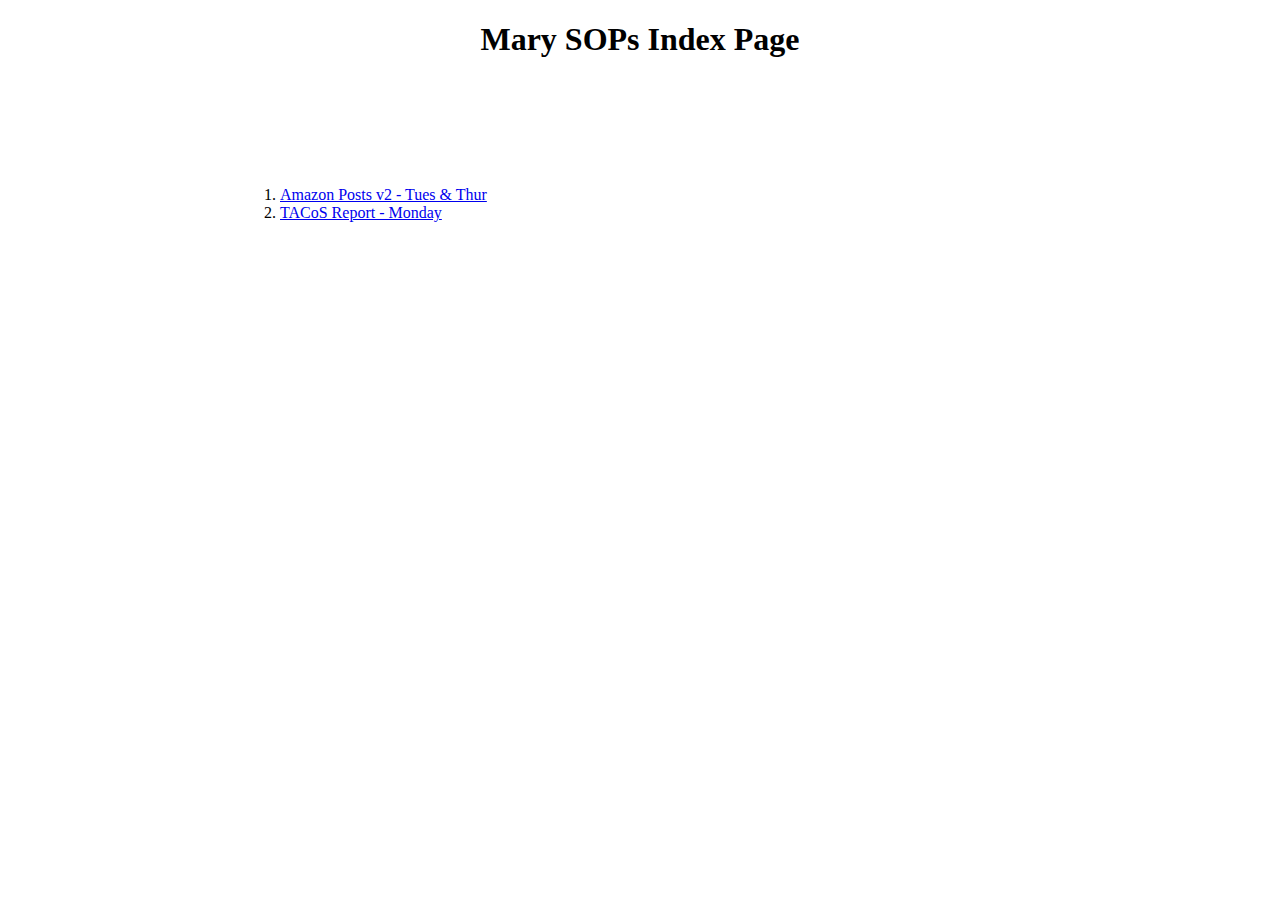
<file: index.html>
<!DOCTYPE html>
<html lang="en">

<head>
  <meta charset="UTF-8">
  <meta name="viewport" content="width=device-width, initial-scale=1.0">
  <title>VA Show / SOPs Index</title>

  <link rel="stylesheet" href="style.css">

  <script src="https://code.highcharts.com/highcharts.src.js"></script>
  <script src="https://code.highcharts.com/modules/exporting.js"></script>
  <script src="https://code.highcharts.com/modules/export-data.js"></script>
  <script src="https://code.highcharts.com/modules/accessibility.js"></script>

  <!-- Mary's data -->
  <script type="text/javascript" src="data/mary_stats.js"></script>
</head>

<body>
  <h1>Mary SOPs Index Page</h1>

  <figure>
    <div id="all-sops"></div>
  </figure>

  <figure>
    <div id="avg-duration"></div>
  </figure>

  <figure>
    <div id="by-day"></div>
  </figure>

  <ol>
    <li><a href="sops/sop_1.html">Amazon Posts v2 - Tues & Thur</a></li>
    <li><a href="sops/sop_2.html">TACoS Report - Monday</a></li>
  </ol>

  <script type="text/javascript" src="index.js"></script>
</body>

</html>
</file>
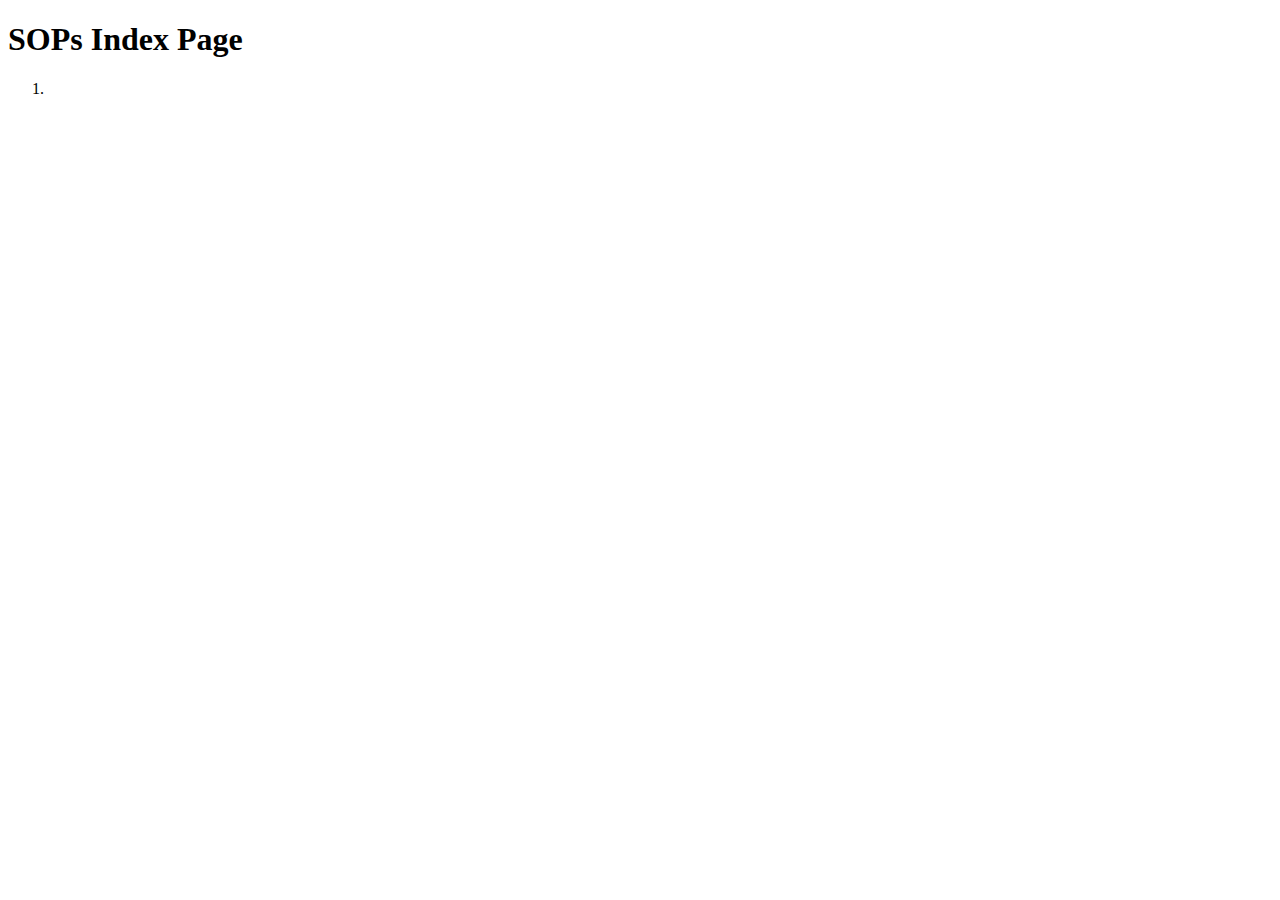
<file: sop_index.html>
<!DOCTYPE html>
<html lang="en">

<head>
  <meta charset="UTF-8">
  <meta name="viewport" content="width=device-width, initial-scale=1.0">
  <title>VA Show / SOPs Index</title>

  <script src="https://code.highcharts.com/highcharts.src.js"></script>
  <script src="https://code.highcharts.com/modules/exporting.js"></script>
  <script src="https://code.highcharts.com/modules/export-data.js"></script>
  <script src="https://code.highcharts.com/modules/accessibility.js"></script>

  <!-- Mary's data -->
  <script type="text/javascript" src="mary_stats.js"></script>
</head>

<body>
  <h1>SOPs Index Page</h1>

  <ol>
    <li><a href=""></a></li>
  </ol>
</body>

</html>
</file>
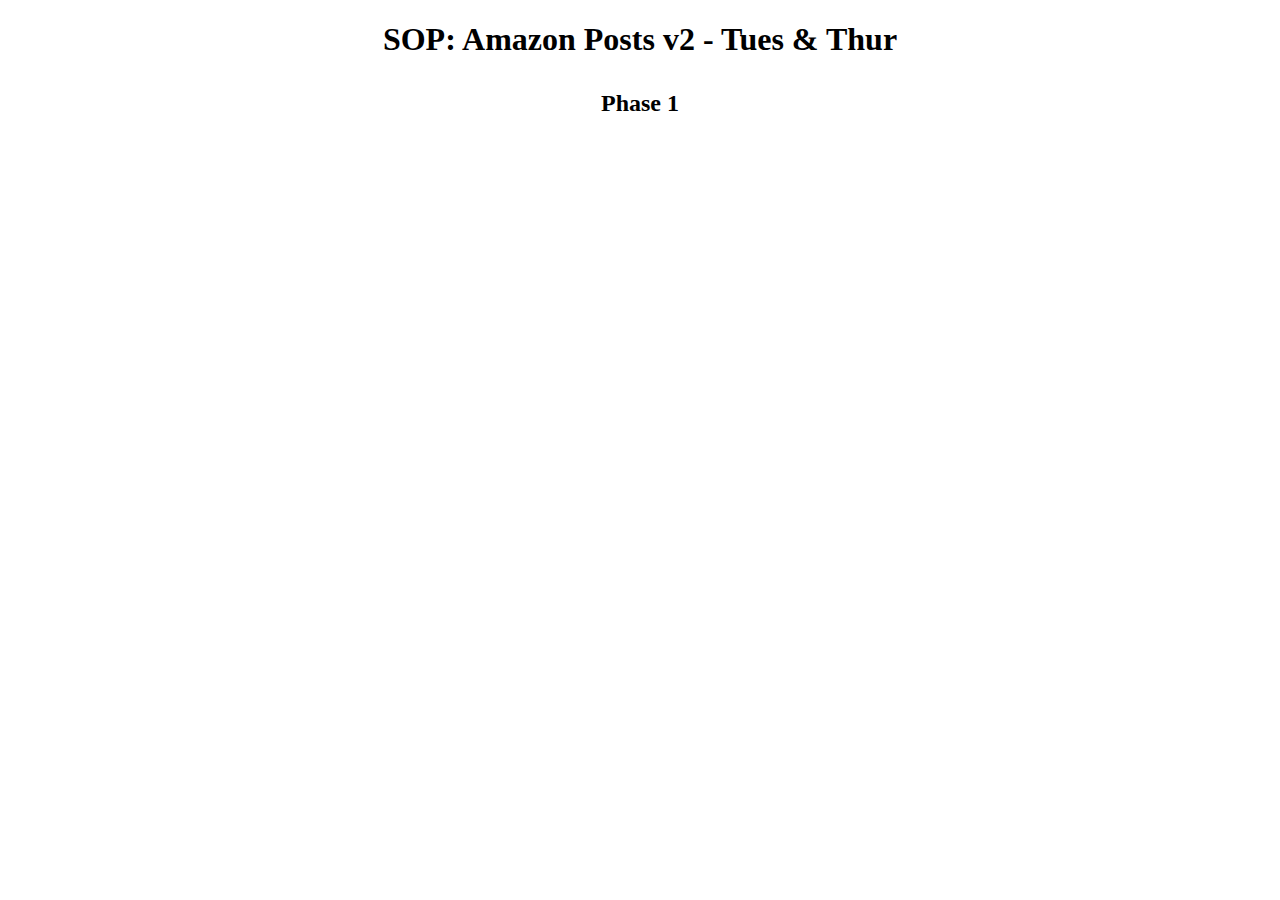
<file: sops/sop_1.html>
<!DOCTYPE html>
<html lang="en">

<head>
  <meta charset="UTF-8">
  <meta name="viewport" content="width=device-width, initial-scale=1.0">
  <title>SOP: Amazon Posts v2 - Tues & Thur</title>

  <link rel="stylesheet" href="../style.css">

  <script src="https://code.highcharts.com/highcharts.src.js"></script>
  <script src="https://code.highcharts.com/modules/exporting.js"></script>
  <script src="https://code.highcharts.com/modules/export-data.js"></script>
  <script src="https://code.highcharts.com/modules/accessibility.js"></script>
  
  <!-- Mary's data -->
  <script type="text/javascript" src="../data/mary_stats.js"></script>
</head>

<body>
  <h1>SOP: Amazon Posts v2 - Tues & Thur</h1>

  <h2>Phase 1</h2>

  <figure>
    <div id="phase-1-duration"></div>
  </figure>

  <figure>
    <div id="phase-1-user-actions"></div>
  </figure>

  <script type="text/javascript" src="sop_1.js"></script>
</body>

</html>
</file>
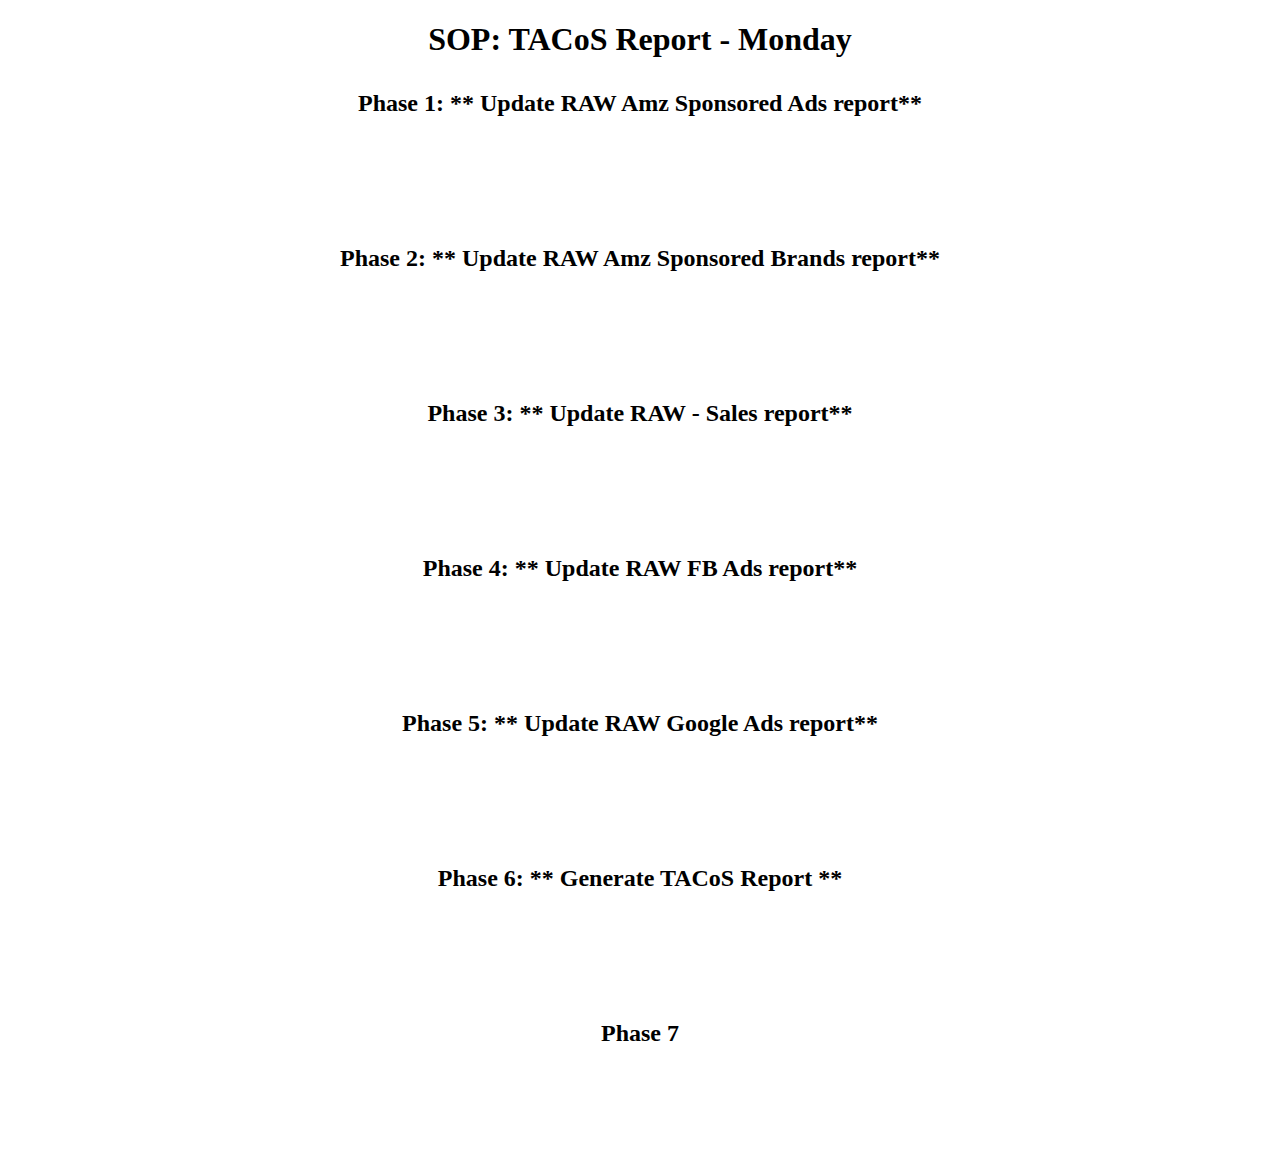
<file: sops/sop_2.html>
<!DOCTYPE html>
<html lang="en">

<head>
  <meta charset="UTF-8">
  <meta name="viewport" content="width=device-width, initial-scale=1.0">
  <title>SOP: TACoS Report - Monday</title>

  <link rel="stylesheet" href="../style.css">

  <script src="https://code.highcharts.com/highcharts.src.js"></script>
  <script src="https://code.highcharts.com/modules/exporting.js"></script>
  <script src="https://code.highcharts.com/modules/export-data.js"></script>
  <script src="https://code.highcharts.com/modules/accessibility.js"></script>
  
  <!-- Mary's data -->
  <script type="text/javascript" src="../data/mary_stats.js"></script>
</head>

<body>
  <h1>SOP: TACoS Report - Monday</h1>

  <h2>Phase 1: ** Update RAW Amz Sponsored Ads report**</h2>

  <figure>
    <div id="phase-1-duration"></div>
  </figure>
  
  <figure>
    <div id="phase-1-user-actions"></div>
  </figure>

  <h2>Phase 2: ** Update RAW Amz Sponsored Brands report**</h2>

  <figure>
    <div id="phase-2-duration"></div>
  </figure>
  
  <figure>
    <div id="phase-2-user-actions"></div>
  </figure>

  <h2>Phase 3: ** Update RAW - Sales report**</h2>

  <figure>
    <div id="phase-3-duration"></div>
  </figure>
  
  <figure>
    <div id="phase-3-user-actions"></div>
  </figure>

  <h2>Phase 4: ** Update RAW FB Ads report**</h2>

  <figure>
    <div id="phase-4-duration"></div>
  </figure>
  
  <figure>
    <div id="phase-4-user-actions"></div>
  </figure>

  <h2>Phase 5: ** Update RAW Google Ads report**</h2>

  <figure>
    <div id="phase-5-duration"></div>
  </figure>
  
  <figure>
    <div id="phase-5-user-actions"></div>
  </figure>

  <h2>Phase 6: ** Generate TACoS Report **</h2>

  <figure>
    <div id="phase-6-duration"></div>
  </figure>
  
  <figure>
    <div id="phase-6-user-actions"></div>
  </figure>

  <h2>Phase 7</h2>

  <figure>
    <div id="phase-7-duration"></div>
  </figure>
  
  <figure>
    <div id="phase-7-user-actions"></div>
  </figure>

  <script type="text/javascript" src="sop_2.js"></script>
</body>

</html>
</file>
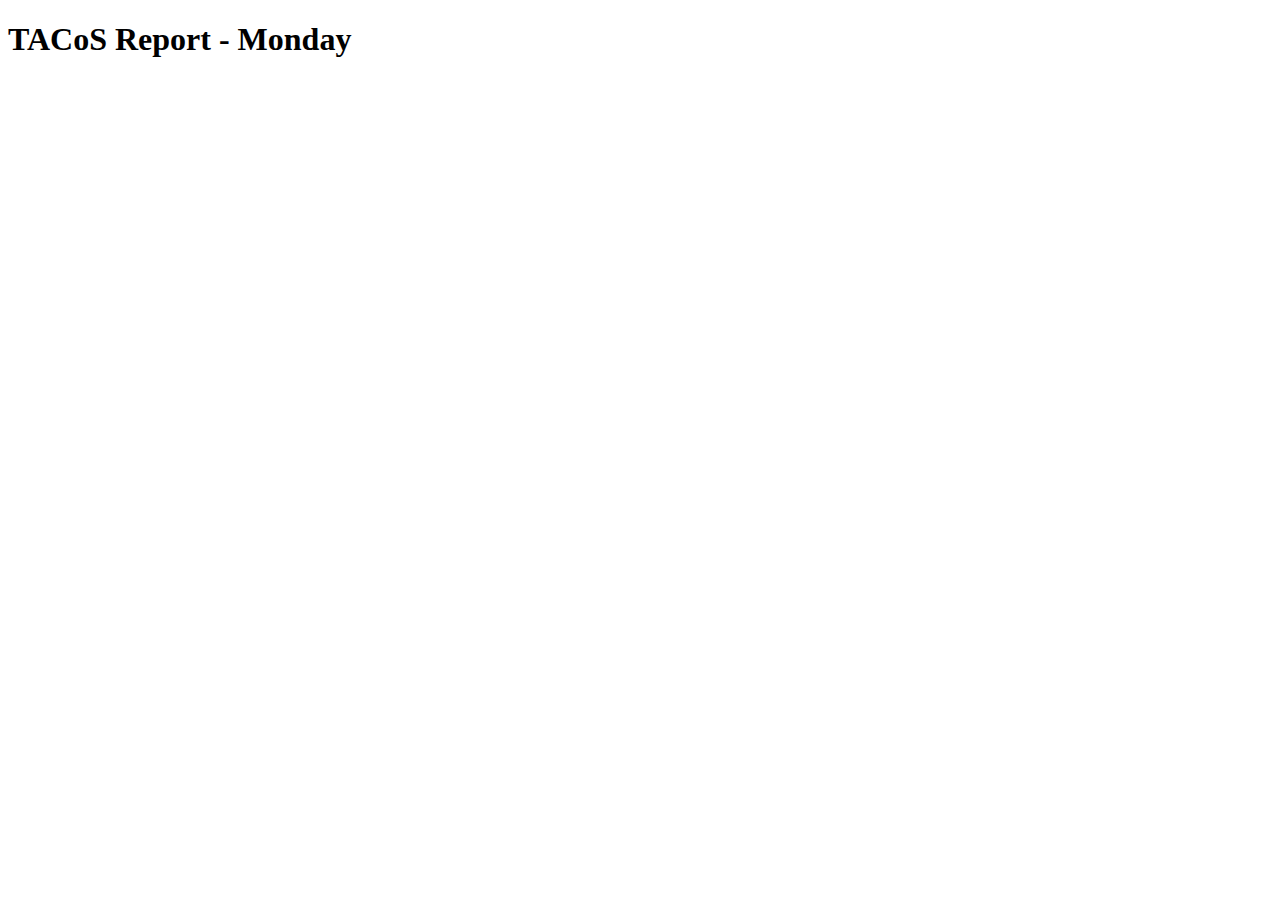
<file: sops/sop_2/sop_2.html>
<!DOCTYPE html>
<html lang="en">

<head>
  <meta charset="UTF-8">
  <meta name="viewport" content="width=device-width, initial-scale=1.0">
  <title>TACoS Report - Monday</title>

  <script src="https://code.highcharts.com/highcharts.src.js"></script>
  <script src="https://code.highcharts.com/modules/exporting.js"></script>
  <script src="https://code.highcharts.com/modules/export-data.js"></script>
  <script src="https://code.highcharts.com/modules/accessibility.js"></script>
  
  <!-- Mary's data -->
  <script type="text/javascript" src="../../data/mary_stats.js"></script>
</head>

<body>
  <h1>TACoS Report - Monday</h1>
</body>

</html>
</file>
<file: style.css>
body {
  width: 800px;
  margin: 0 auto;
}

h1, h2 {
  margin-bottom: 2rem;
  text-align: center;
}

figure, ol {
  margin-bottom: 8rem;
}
</file>
